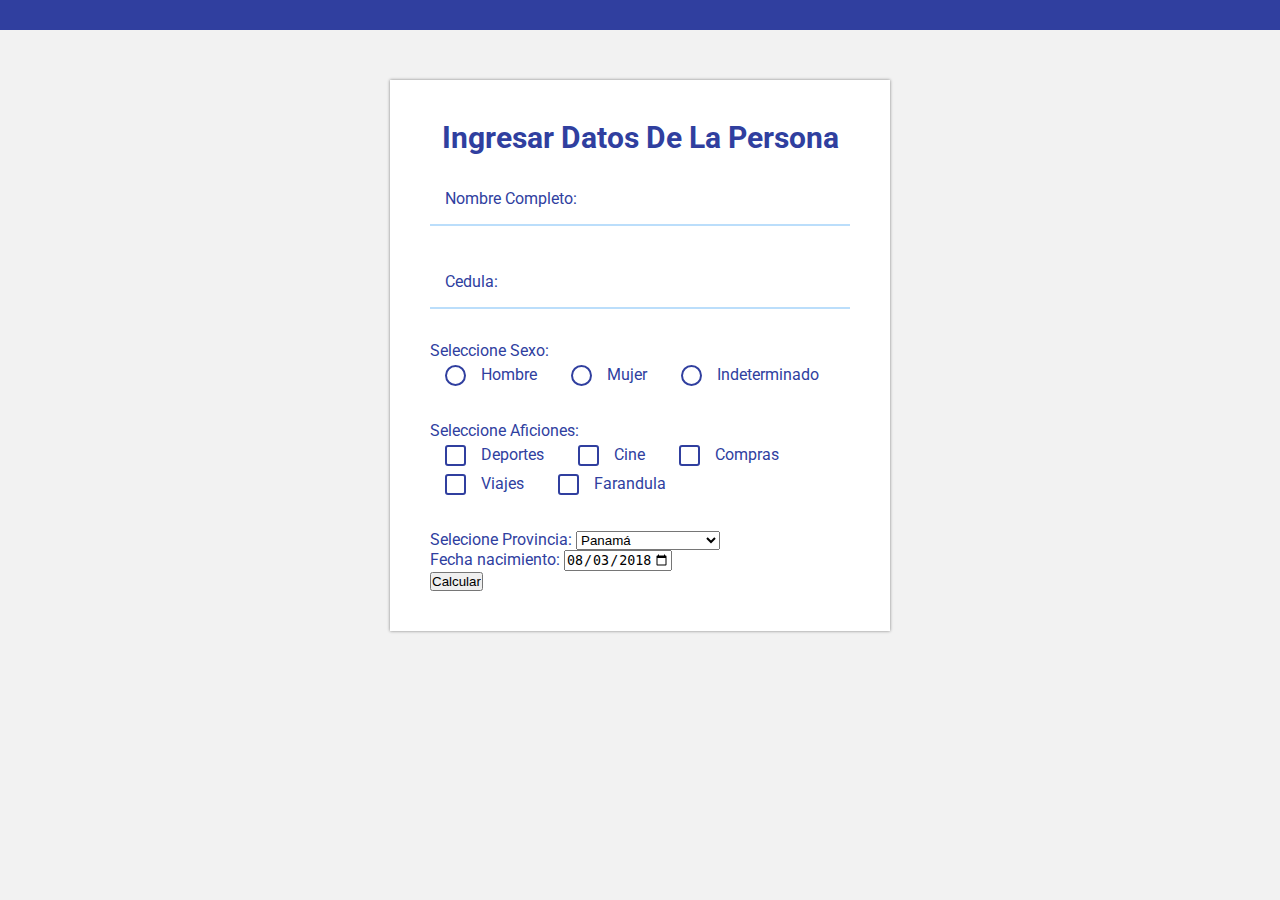
<file: index.html>
<!DOCTYPE html>
<html lang="es">

<head>
    <meta charset="UTF-8">
    <meta name="viewport" content="width=device-width, user-scalable=no, initial-scale=1.0, maximum-scale=1.0, minimum-scale=1.0">
    <link rel="stylesheet" href="css/css.css">
    <link href='https://fonts.googleapis.com/css?family=Roboto' rel='stylesheet' type='text/css'>
    <script src="js/JS.js"></script>
    <title>Formularios</title>
</head>

<body>
    <div class="contenedor-formulario">
        <div class="wrap">
            <form action="action_page.php" class="formulario" name="formulario_registro" method="post" target="_blank">
                <div>
                    <h1>Ingresar Datos De La Persona</h1>
                    <div class="input-group">
                        <input type="text" id="nombre" name="nombre">
                        <label class="label" for="nombre">Nombre Completo:</label>
                    </div>
                    <div class="input-group">
                        <input type="text" id="cedula" name="cedula">
                        <label class="label" for="nombre">Cedula:</label>
                    </div>

                    <div class="input-group radio">
                        <p>Seleccione Sexo:</p>
                        <input type="radio" name="sexo" id="hombre" value="Hombre">
                        <label for="hombre">Hombre</label>
                        <input type="radio" name="sexo" id="mujer" value="Mujer">
                        <label for="mujer">Mujer</label>
                        <input type="radio" name="sexo" id="indeterminado" value="Indeterminado">
                        <label for="indeterminado">Indeterminado</label>
                    </div>

                    <div class="input-group checkbox" id="gustos">
                        <p>Seleccione Aficiones:</p>
                        <input type="checkbox" name="aficion" id="deportes" value="Deportes">
                        <label for="deportes">Deportes</label>
                        <input type="checkbox" name="aficion" id="cine" value="Cine">
                        <label for="cine">Cine</label>
                        <input type="checkbox" name="aficion" id="compras" value="Compras">
                        <label for="compras">Compras</label>
                        <input type="checkbox" name="aficion" id="viajes" value="Viajes">
                        <label for="viajes">Viajes</label>
                        <input type="checkbox" name="aficion" id="farandula" value="Farandula">
                        <label for="farandula">Farandula</label>
                    </div>

                    <div>
                        Selecione Provincia:
                        <select name="provincia">    
                           <option value="Panamá" selected="selected">Panamá</option>
                           <option value="Panamá Oeste">Panamá Oeste</option>
                           <option value="Coclé">Coclé</option>
                           <option value="Veraguas">Veraguas</option>
                           <option value="Bocas del Toro">Bocas del Toro</option>
                           <option value="Colón">Colón</option>
                           <option value="Chiriquí">Chiriquí</option>
                           <option value="Darién">Darién</option>
                           <option value="Herrera">Herrera</option>
                           <option value="Los Santos">Los Santos</option>
                           <option value="Emberá-Wounaan">Emberá-Wounaan</option>
                           <option value="Guna Yala">Guna Yala</option>
                           <option value="Ngäbe-Buglé">Ngäbe-Buglé</option>
                           <option value="Guna de Madugandí">Guna de Madugandí</option>
                           <option value="Guna de Wargandí">Guna de Wargandí</option>
                        </select>
                    </div>

                    <div>Fecha nacimiento: <input type="date" name="user_date" id="user_date" step="1" min="1900-01-01" max="2018-12-31" value="2018-08-03"></div>
                    <input type="submit" id="btn-submit" onclick="getData()" value="Calcular">
                    <div id="resultado" name="datos"></div>
                </div>
            </form>
        </div>
    </div>
    <script src="js/formulario.js"></script>
</body>

</html>
</file>
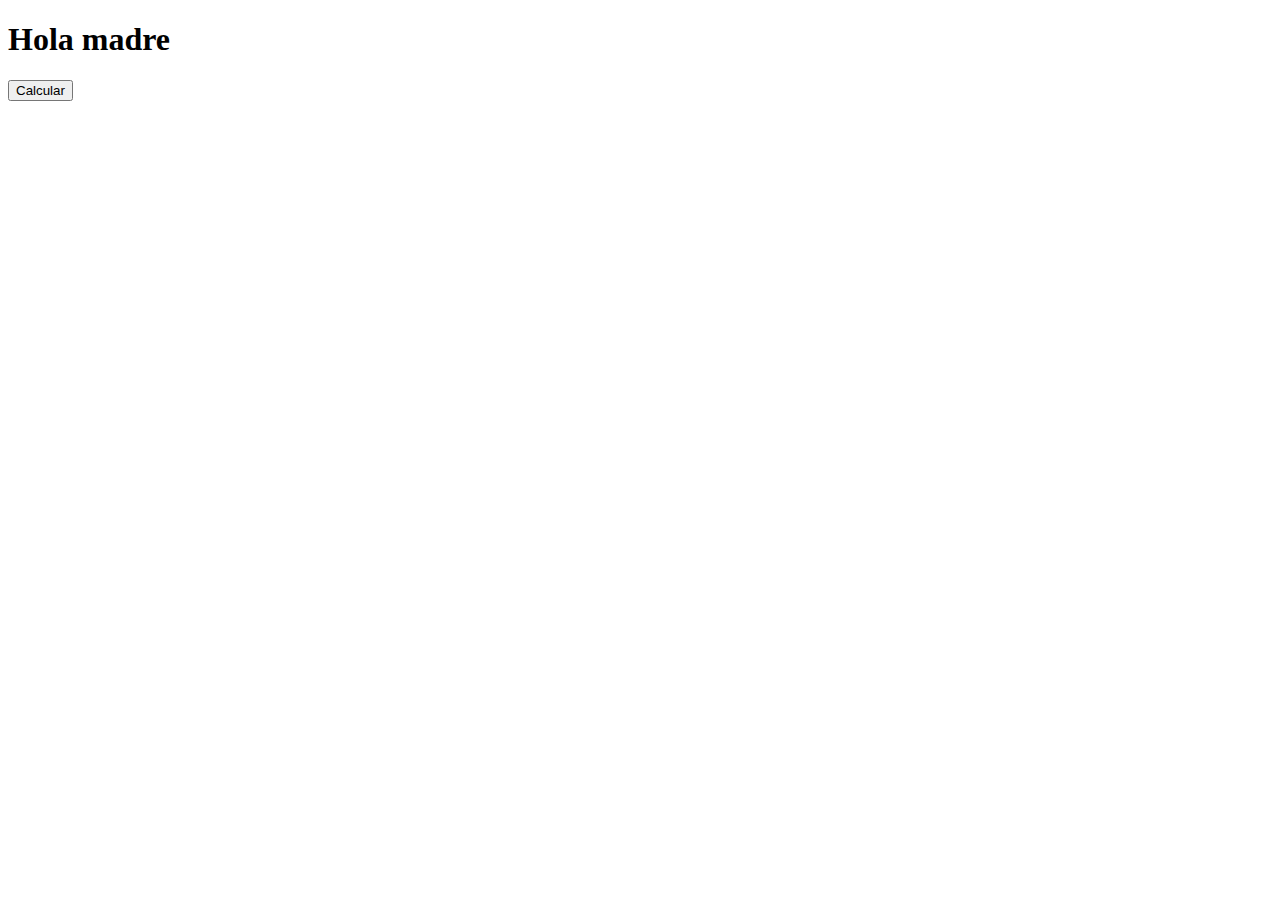
<file: datos.html>
<!DOCTYPE html>
<html lang="en">

<head>
    <meta charset="UTF-8">
    <title>Document</title>
    <script src="js/JS.js"></script>

</head>

<body>
    <h1>Hola madre</h1>
    <script>
        document.write('Nombre: <input type="text" name="nombre" value="' + opener.document.form.nombre.value + '">');

    </script>
    <div id="resultados"></div>

    <input type="button" id="btn-submit" onclick="getData()" value="Calcular">
</body>

</html>
</file>
<file: css/css.css>
* {
    margin: 0;
    padding: 0;
    -webkit-box-sizing: border-box;
    box-sizing: border-box;
}

body {
    background: #f2f2f2;
    font-family: "Roboto";
    border-top: 30px solid #303F9F;
}

div {
    color: #303F9F;
}

h1 {
    text-align: center;
    font-size: 30px;
    padding-bottom: 20px;
}

.wrap {
    width: 90%;
    max-width: 500px;
    padding: 40px;
    margin: auto;
    background: #fff;
    -webkit-box-shadow: 0px 0px 3px grey;
    box-shadow: 0px 0px 3px grey;
}

.contenedor-formulario {
    width: 100%;
    color: #f2f2f2;
    padding: 50px;
}

.contenedor-formulario .formulario {
    width: 100%;
    margin: auto;
}

.contenedor-formulario .formulario .input-group {
    position: relative;
    margin-bottom: 32px;
}

.contenedor-formulario .formulario .input-group input[type="text"] {
    font-family: "Roboto";
    font-size: 16px;
    color: #303F9F;
    width: 100%;
    outline: none;
    padding: 15px;
    background: none;
    border: none;
    border-bottom: 2px solid #BBDEFB;
}

.contenedor-formulario .formulario .input-group input[type="text"]:focus,
.contenedor-formulario .formulario .input-group input[type="text"]:active {
    outline: none;
    border-bottom: 2px solid #303F9F;
}

.contenedor-formulario .formulario .input-group label {
    color: #303F9F;
}

.contenedor-formulario .formulario .input-group label.label {
    -webkit-transition: all 0.3s ease;
    transition: all 0.3s ease;
    margin-left: 15px;
    font-size: 16px;
    line-height: 16px;
    position: absolute;
    top: 16px;
    left: 0;
}

.contenedor-formulario .formulario .input-group label.label.active {
    top: -12px;
    font-size: 12px;
    line-height: 12px;
    color: #B6B6B6;
}

.contenedor-formulario .formulario .input-group.checkbox label,
.contenedor-formulario .formulario .input-group.radio label {
    display: inline-block;
    cursor: pointer;
    color: #303F9F;
    position: relative;
    padding: 5px 15px 5px 51px;
    font-size: 1em;
    border-radius: 3px;
    -webkit-transition: all 0.3s ease;
    transition: all 0.3s ease;
}

.contenedor-formulario .formulario .input-group.checkbox label:hover,
.contenedor-formulario .formulario .input-group.radio label:hover {
    background: #bbdefb;
}

.contenedor-formulario .formulario .input-group.checkbox label:before,
.contenedor-formulario .formulario .input-group.radio label:before {
    content: "";
    display: inline-block;
    width: 17px;
    height: 17px;
    position: absolute;
    left: 15px;
    border-radius: 50%;
    background: none;
    border: 2px solid #303F9F;
}

.contenedor-formulario .formulario .input-group.error label {
    color: #D32F2F;
}

.contenedor-formulario .formulario .input-group.error label:hover {
    background: rgba(211, 47, 47, 0.2);
}

.contenedor-formulario .formulario .input-group.error label:before {
    border: 2px solid #D32F2F;
}

.contenedor-formulario .formulario .input-group.radio input[type="radio"] {
    display: none;
}

.contenedor-formulario .formulario .input-group.radio input[type="radio"]:checked + label:before {
    display: none;
}

.contenedor-formulario .formulario .input-group.radio input[type="radio"]:checked + label {
    padding: 5px 15px;
    background: #303F9F;
    border-radius: 2px;
    color: #f2f2f2;
}

.contenedor-formulario .formulario .input-group.checkbox label:before {
    border-radius: 3px;
}

.contenedor-formulario .formulario .input-group.checkbox input[type="checkbox"] {
    display: none;
}

.contenedor-formulario .formulario .input-group.checkbox input[type="checkbox"]:checked + label:before {
    display: none;
}

.contenedor-formulario .formulario .input-group.checkbox input[type="checkbox"]:checked + label {
    background: #303F9F;
    color: #f2f2f2;
    padding: 5px 15px;
}

.contenedor-formulario .formulario input[type="button"] {
    background: #303F9F;
    border-radius: 1px;
    border: 2px solid #f2f2f2;
    color: #fff;
    cursor: pointer;
    display: inline-block;
    font-family: "Roboto";
    font-size: 16px;
    padding: 15px;
    width: 100%;
    -webkit-transition: all 0.3s ease;
    transition: all 0.3s ease;
}

.contenedor-formulario .formulario input[type="button"]:hover {
    background: #1976D2;
}
</file>
